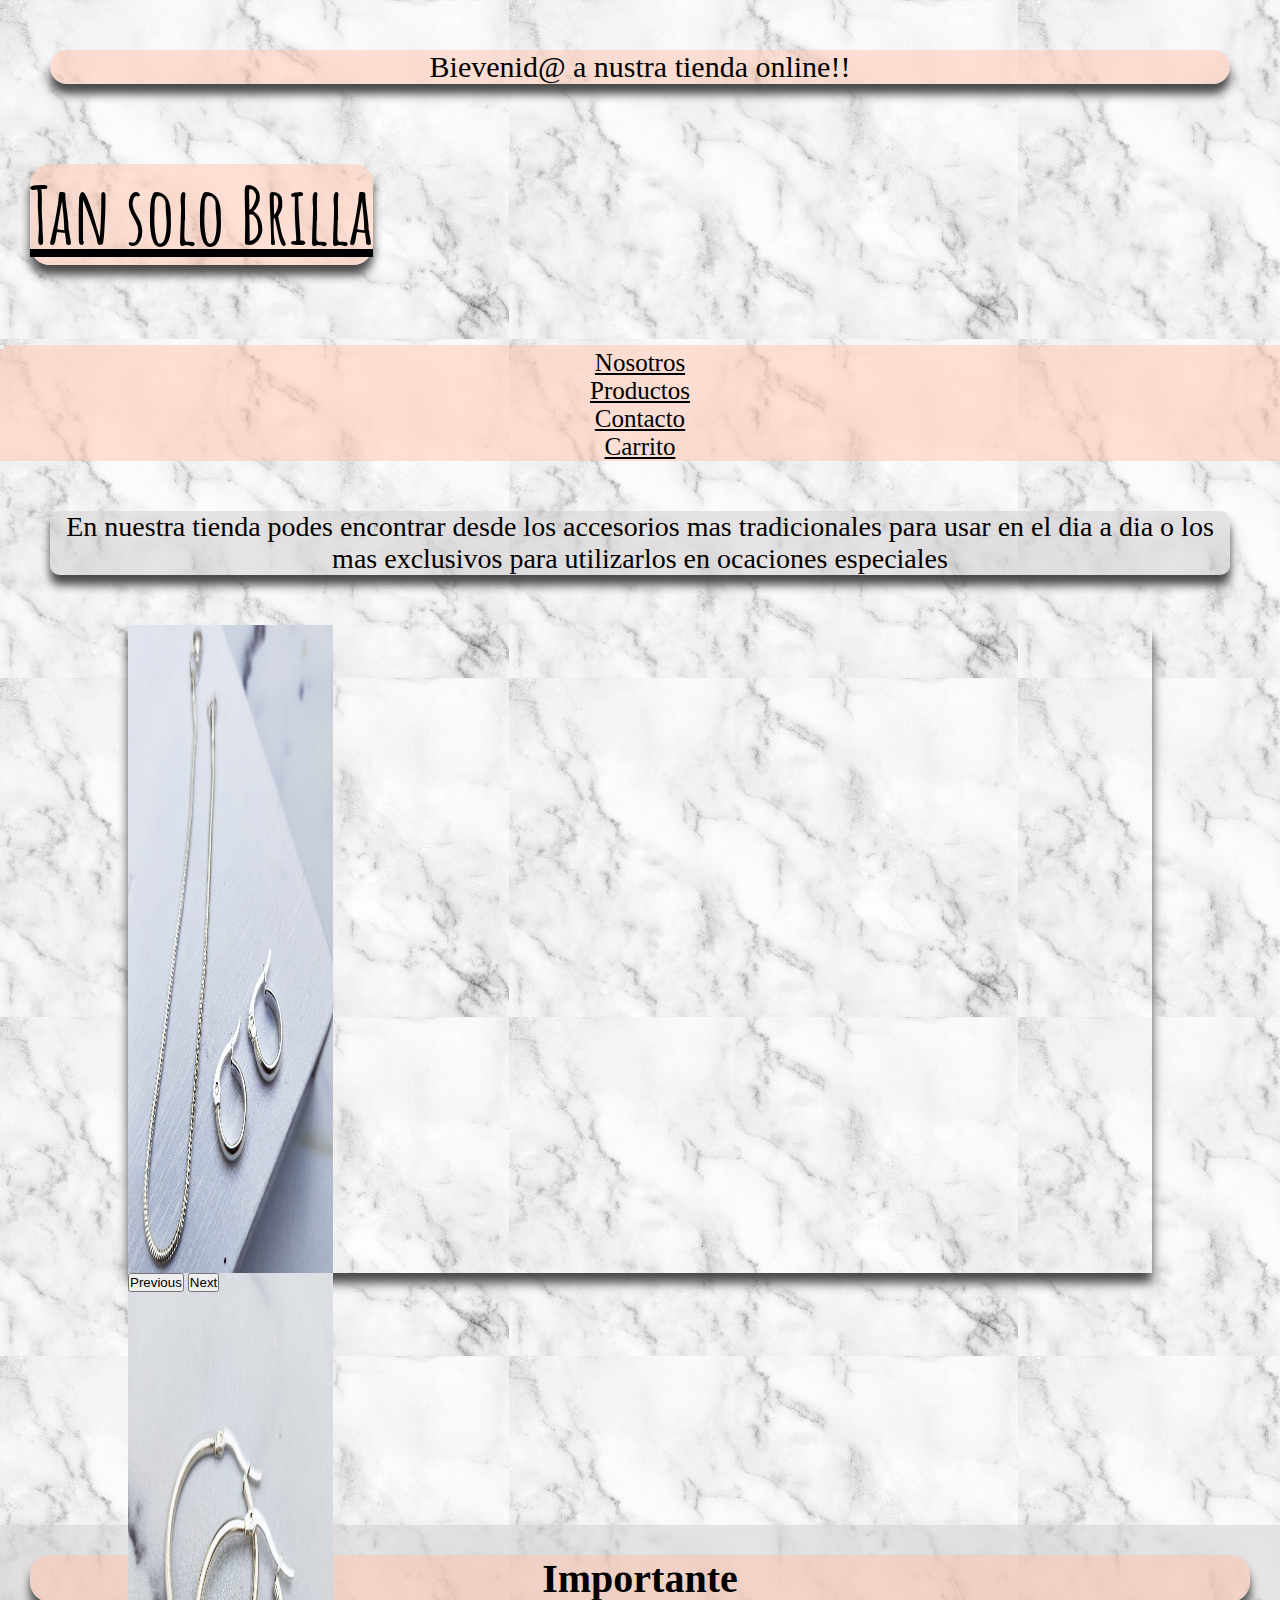
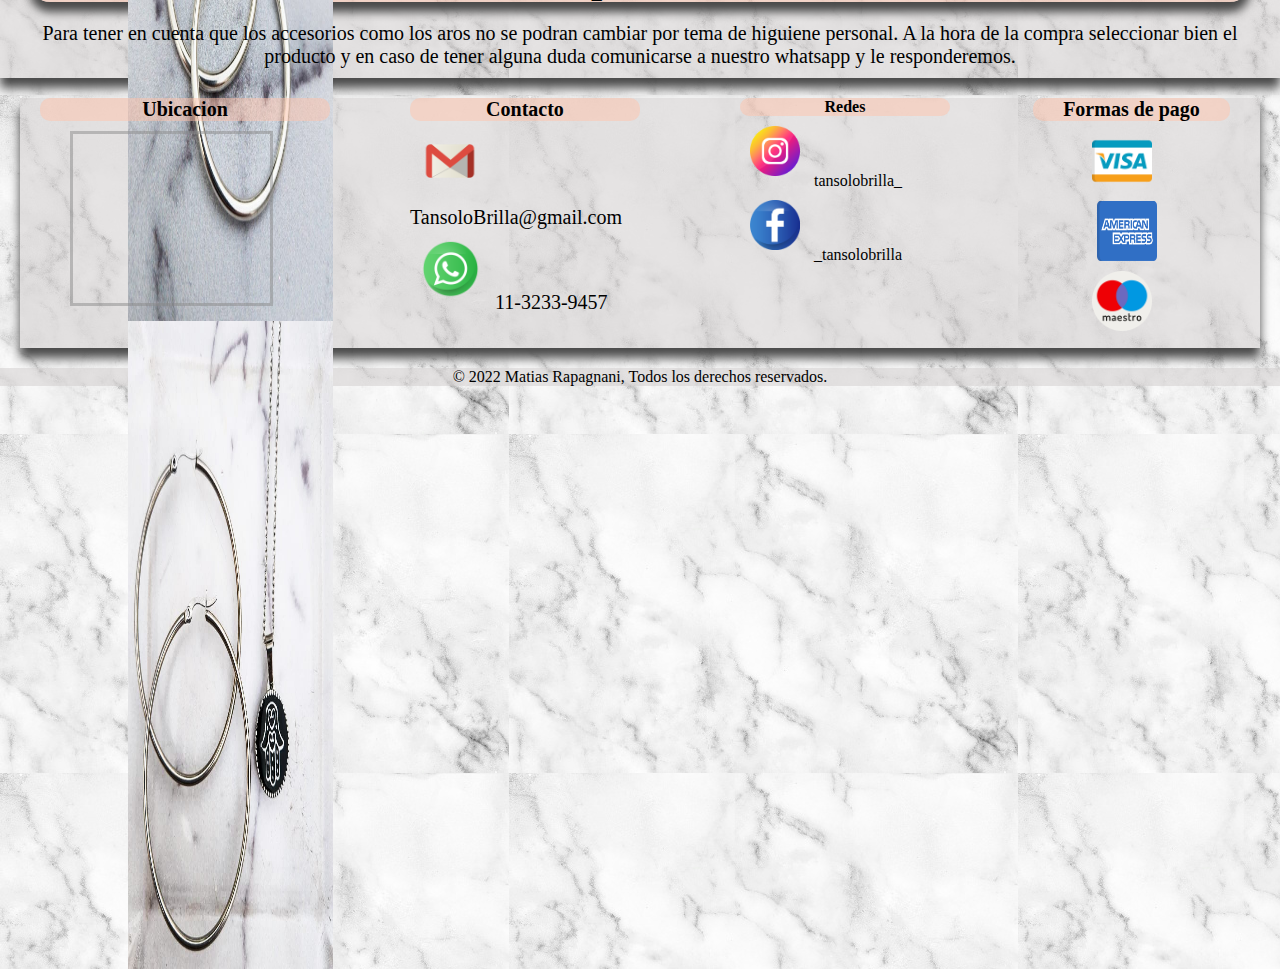
<file: index.html>
<html lang="en">

<head>
    <meta charset="UTF-8">
    <meta http-equiv="X-UA-Compatible" content="IE=edge">
    <!--palabras clave-->
    <meta name="keywords" content="INICIO , PRODUCTOS">
    <!--meta description-->
    <meta name="description"
        content="Tan Solo Billa somos un emprendimiento de venta de accesorios para dama. Vendemos aros, llaveros ,anillos para que los luscas">
    <meta name="viewport" content="width=device-width, initial-scale=1.0">
    <!--link bootstrap-->
    <link href="https://cdn.jsdelivr.net/npm/bootstrap@5.2.0-beta1/dist/css/bootstrap.min.css" rel="stylesheet"
        integrity="sha384-0evHe/X+R7YkIZDRvuzKMRqM+OrBnVFBL6DOitfPri4tjfHxaWutUpFmBp4vmVor" crossorigin="anonymous">
    <!--link css-->
    <link rel="stylesheet" href="css/style.css">
    <!--link fuente-->
    <link rel="preconnect" href="https://fonts.googleapis.com">
    <link rel="preconnect" href="https://fonts.gstatic.com" crossorigin>
    <link href="https://fonts.googleapis.com/css2?family=Amatic+SC:wght@700&display=swap" rel="stylesheet">
    <link rel="stylesheet" href="https://cdnjs.cloudflare.com/ajax/libs/animate.css/4.1.1/animate.min.css">
    <title>Tan solo Brilla-Home</title>
</head>

<body>

    <main>
        <header>
            <p class="animate__animated  animate__fadeInLeft">Bievenid@ a nustra tienda online!!</p>
            <h1>
                Tan solo Brilla
            </h1>
            <!--barra navegacion-->
            <nav class="navbar navbar-expand-lg bg-propio ">
                <div class=" container-fluid d-flex flex-lg-column ">

                    <button class="navbar-toggler" type="button" data-bs-toggle="collapse"
                        data-bs-target="#navbarSupportedContent" aria-controls="navbarSupportedContent"
                        aria-expanded="false" aria-label="Toggle navigation">
                        <span class="navbar-toggler-icon"></span>
                    </button>
                    <div class="s collapse navbar-collapse " id="navbarSupportedContent">
                        <ul class="navbar-nav me-auto mb-2 mb-lg-0">

                            <li class="nav-item ">
                                <a class="nav-link active" href="pages/nosotros.html">Nosotros</a>
                            </li>
                            <li class="nav-item">
                                <a class="nav-link active" href="pages/productos.html">Productos</a>
                            </li>
                            <li class="nav-item">
                                <a class="nav-link active" href="pages/contacto.html">Contacto</a>
                            </li>
                            <li class="nav-item">
                                <a class="nav-link active" href="pages/carrito.html">Carrito</a>
                            </li>

                        </ul>

                    </div>
                </div>
            </nav>

        </header>
        <!--comentario-->
        <p>En nuestra tienda podes encontrar desde los accesorios mas tradicionales para usar en el dia a dia o los mas
            exclusivos para utilizarlos en ocaciones especiales
        </p>
        <!--carrousel imagenes-->
        <section class="carrousel" >
            <div id="carouselExampleFade" class="carousel slide carousel-fade" data-bs-ride="carousel">
                <div class="carousel-inner">
                  <div class="carousel-item active">
                    <img src="img/cadenaaros.png" class=" imgCadenaa d-block w-100" alt="imagen cadena y aros">
                  </div>
                  <div class="carousel-item">
                    <img src="img/aros.png" class="imgAros d-block w-100" alt="imagen aros">
                  </div>
                  <div class="carousel-item">
                    <img src="img/manofrida.png" class="imgManofrida d-block w-100" alt="imagen cadena de frida">
                  </div>
                </div>
                <button class="carousel-control-prev" type="button" data-bs-target="#carouselExampleFade" data-bs-slide="prev">
                  <span class="carousel-control-prev-icon" aria-hidden="true"></span>
                  <span class="visually-hidden">Previous</span>
                </button>
                <button class="carousel-control-next" type="button" data-bs-target="#carouselExampleFade" data-bs-slide="next">
                  <span class="carousel-control-next-icon" aria-hidden="true"></span>
                  <span class="visually-hidden">Next</span>
                </button>
              </div>
        </section>
      
        <!--advertencia-->
        <section class="sectionI">
            <h2>Importante</h2>
            <span>Para tener en cuenta que los accesorios como los aros no se podran cambiar por tema de higuiene
                personal. A la hora de la compra seleccionar bien el producto y en caso de tener alguna duda comunicarse
                a nuestro whatsapp y le responderemos.
            </span>
        </section>

    </main>
    <footer>
        <!--footer-->
        <div class="containerF">
            <div class="ubicacion"><strong>Ubicacion</strong>
                <iframe
                    src="https://www.google.com/maps/embed?pb=!1m18!1m12!1m3!1d3287.056180598463!2d-58.54387198477237!3d-34.52680458047944!2m3!1f0!2f0!3f0!3m2!1i1024!2i768!4f13.1!3m3!1m2!1s0x95bcb0bcdd2acac1%3A0xe312cdf00c92e6d7!2s9%20de%20Julio%203727%2C%20B1606%20Carapachay%2C%20Provincia%20de%20Buenos%20Aires!5e0!3m2!1ses-419!2sar!4v1652647710336!5m2!1ses-419!2sar"
                    width="150" height="150" style="border:solid rgb(138, 138, 138, 0.5);" allowfullscreen=""
                    loading="lazy" referrerpolicy="no-referrer-when-downgrade">
                </iframe>
            </div>
            <div class="redes"><strong> Redes </strong>
                <ul>
                    <li>
                        <img class="imgIns" src="icons/instagram.png" alt="logo instagram">
                        <a href="https://www.instagram.com/tansolobrilla_/?hl=es" target="_blank">tansolobrilla_</a>
                    </li>
                    <li>
                        <img class="imgF" src="icons/facebook.png" alt="logo facebook">
                        <a href="https://www.facebook.com/" target="_blank">_tansolobrilla</a>
                    </li>
                </ul>
            </div>
            <section class="contacto"> <strong> Contacto</strong>
                <ul>
                    <li>
                        <img class="imgX" src="icons/gmail.png" alt="logo gmail">
                        <a href="">TansoloBrilla@gmail.com</a>
                    </li>
                    <li>
                        <img class="imgX" src="icons/whatsapp.png" alt="logo whatsapp">
                        <a href="">11-3233-9457</a>
                    </li>
                </ul>

            </section>
            <div class="pagos">
                <strong> Formas de pago</strong>
                <ul>
                    <li>
                        <img class="visa" src="icons/visa.png" alt="logo visa">
                    </li>
                    <li>
                        <img class="am" src="icons/americanexpress.png" alt="logo american">
                    </li>
                    <li>
                        <img class="mae" src="icons/maestro.png" alt="logo maestro">
                    </li>
                </ul>

            </div>
        </div>
    </footer>
    
    <section class="derechos">
        <a class="animate__animated  animate__fadeInLeft"
            href="https://www.instagram.com/matias1rapagnani/ target=_blank"> © 2022 Matias Rapagnani, Todos los
            derechos reservados.
        </a>
    </section>
    <!--bootstrap-->
    <script src="https://cdn.jsdelivr.net/npm/bootstrap@5.2.0-beta1/dist/js/bootstrap.bundle.min.js"
        integrity="sha384-pprn3073KE6tl6bjs2QrFaJGz5/SUsLqktiwsUTF55Jfv3qYSDhgCecCxMW52nD2" crossorigin="anonymous">
        </script>

</body>

</html>
</file>
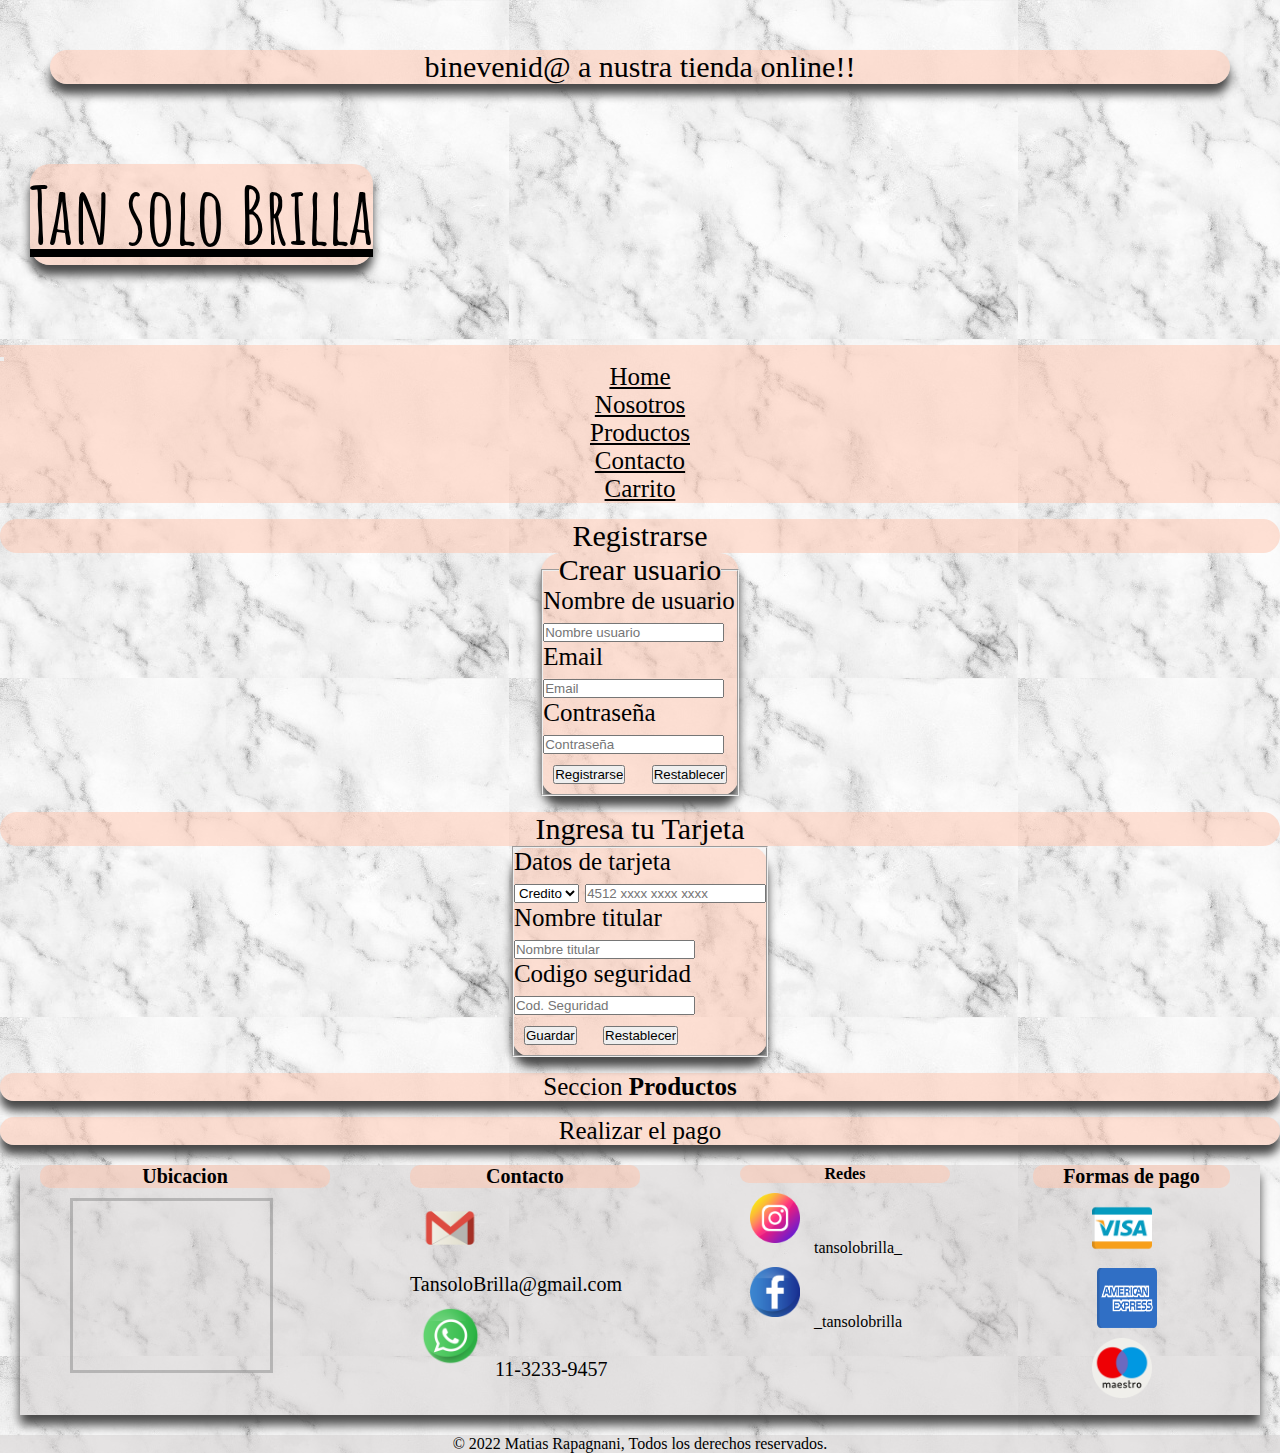
<file: pages/carrito.html>
<!DOCTYPE html>
<html lang="en">

<head>
    <meta charset="UTF-8">
    <meta http-equiv="X-UA-Compatible" content="IE=edge">
    <meta name="viewport" content="width=device-width, initial-scale=1.0">
    <!--link bootstrap-->

    <link href="https://cdn.jsdelivr.net/npm/bootstrap@5.2.0-beta1/dist/css/bootstrap.min.css" rel="stylesheet"
        integrity="sha384-0evHe/X+R7YkIZDRvuzKMRqM+OrBnVFBL6DOitfPri4tjfHxaWutUpFmBp4vmVor" crossorigin="anonymous">
    <!--palabras clave-->
    <meta name="keywords" content="carrito,pagar,comprar, Registrarse">

    <!--link css-->
    <link rel="stylesheet" href="../css/style.css">
    <!--link tipografia-->
    <link rel="preconnect" href="https://fonts.googleapis.com">
    <link rel="preconnect" href="https://fonts.gstatic.com" crossorigin>
    <link href="https://fonts.googleapis.com/css2?family=Amatic+SC&display=swap" rel="stylesheet">
    <link rel="stylesheet" href="https://cdnjs.cloudflare.com/ajax/libs/animate.css/4.1.1/animate.min.css">
    <title>Tan Solo Brilla-Carrito</title>
</head>

<body>


    <main>
        <header>
            <p class="animate__animated  animate__fadeInLeft">binevenid@ a nustra tienda online!!</p>
            <h1>
                <a href="../index.html">Tan solo Brilla</a>
            </h1>
            <!--barra navegacion-->
            <nav class="navbar navbar-expand-lg bg-propio  ">
                <div class="container-fluid d-flex flex-lg-column ">

                    <button class="navbar-toggler" type="button" data-bs-toggle="collapse"
                        data-bs-target="#navbarSupportedContent" aria-controls="navbarSupportedContent"
                        aria-expanded="false" aria-label="Toggle navigation">
                        <span class="navbar-toggler-icon"></span>
                    </button>
                    <div class="collapse navbar-collapse" id="navbarSupportedContent">
                        <ul class="navbar-nav me-auto mb-2 mb-lg-0">
                            <li class="nav-item ">
                                <a class="nav-link active" href="../index.html">Home</a>
                            </li>

                            <li class="nav-item ">
                                <a class="nav-link active" href="nosotros.html">Nosotros</a>
                            </li>
                            <li class="nav-item">
                                <a class="nav-link active" href="productos.html">Productos</a>
                            </li>
                            <li class="nav-item">
                                <a class="nav-link active" href="contacto.html">Contacto</a>
                            </li>
                            <li class="nav-item">
                                <a class="nav-link active" href="carrito.html">Carrito</a>
                            </li>




                        </ul>

                    </div>
                </div>
            </nav>

        </header>


      <!--formularios-->
        <div class="containerTodo">
            <div class="container1F">
                <div class="containerpasos">
                    <ul>
                        <li>
                            Registrarse
                        </li>
                    </ul>
                </div>
            </div>

            <div class="form1">
                <form>
                    <fieldset>
                        <legend>Crear usuario</legend>
                        <div>
                            <label for="usuario">Nombre de usuario</label>
                            <div>
                                <input type="text" name="Nombre de usuario" placeholder="Nombre usuario">
                            </div>
                        </div>
                        <div>
                            <label for="Email">Email</label>
                            <div>
                                <input type="text" name="Email" placeholder="Email">
                            </div>
                        </div>
                        <div>
                            <label for="Contraseña">Contraseña</label>
                            <div>
                                <input type="text" name="Contraseña" placeholder="Contraseña">
                            </div>
                        </div>

                        <div>
                            <input class="botones" type="submit" value="Registrarse">
                            <input class="botones" type="reset" value="Restablecer">
                        </div>


                    </fieldset>
                </form>
            </div>

            <div class="container2F">
                <div class="containe2rpasos">
                    <ul>
                        <li>
                            Ingresa tu Tarjeta
                        </li>
                    </ul>
                </div>
            </div>
            <div class="form2">
                <form>
                    <fieldset>
                        <label for="datos">Datos de tarjeta</label>
                        <div><select name="datos" id="">
                                <option value="Credito">Credito</option>
                                <option value="Debito">Debito</option>
                            </select>
                            <input type="text" name="datos" placeholder="4512 xxxx xxxx xxxx">
                        </div>
                        <div>
                            <label for="nombre">Nombre titular</label>
                            <div>
                                <input type="text" name="nombre" placeholder="Nombre titular">
                            </div>
                        </div>
                        <div>
                            <label for="seguridad">Codigo seguridad</label>
                            <div>
                                <input type="text" name="seguridad" placeholder="Cod. Seguridad">
                            </div>
                        </div>
                        <div>
                            <input class="botones" type="submit" value="Guardar">
                            <input class="botones" type="reset" value="Restablecer">
                        </div>



                    </fieldset>
                </form>
            </div>

            <div class="paso3">
                <li>
                    <ul>
                        <li>
                             Seccion <a href="productos.html"><strong>Productos</strong></a>
                        </li>
                    </ul>
                </li>
            </div>


            <div class="paso4">
                <li>
                    <ul>
                        <li>
                            Realizar el pago
                        </li>
                    </ul>
                </li>
                </ul>
            </div>
        </div>


    </main>
    <footer>
        <div class="containerF">
            <div class="ubicacion"><strong> Ubicacion</strong>
                <iframe
                    src="https://www.google.com/maps/embed?pb=!1m18!1m12!1m3!1d3287.056180598463!2d-58.54387198477237!3d-34.52680458047944!2m3!1f0!2f0!3f0!3m2!1i1024!2i768!4f13.1!3m3!1m2!1s0x95bcb0bcdd2acac1%3A0xe312cdf00c92e6d7!2s9%20de%20Julio%203727%2C%20B1606%20Carapachay%2C%20Provincia%20de%20Buenos%20Aires!5e0!3m2!1ses-419!2sar!4v1652647710336!5m2!1ses-419!2sar"
                    width="150" height="150" style="border:solid rgb(138, 138, 138, 0.5);" allowfullscreen=""
                    loading="lazy" referrerpolicy="no-referrer-when-downgrade">
                </iframe>
            </div>
            <div class="redes"><strong> Redes </strong>
                <ul>
                    <li>
                        <img class="imgIns" src="../icons/instagram.png" alt="logo instagram">
                        <a href="https://www.instagram.com/tansolobrilla_/?hl=es" target="_blank">tansolobrilla_</a>
                    </li>
                    <li>
                        <img class="imgF" src="../icons/facebook.png" alt="logo facebook">
                        <a href="https://www.facebook.com/" target="_blank">_tansolobrilla</a>
                    </li>
                </ul>
            </div>
            <section class="contacto"> <strong> Contacto</strong>
                <ul>
                    <li><img class="imgX" src="../icons/gmail.png" alt="logo gmail">
                        <a href="">TansoloBrilla@gmail.com</a>
                    </li>
                    <li><img class="imgX" src="../icons/whatsapp.png" alt="logo whatsapp">
                        <a href="">11-3233-9457</a>
                    </li>
                </ul>

            </section>
            <div class="pagos">
                <strong> Formas de pago</strong>
                <ul>
                    <li><img class="visa" src="../icons/visa.png" alt="logo visa"></li>
                    <li><img class="am" src="../icons/americanexpress.png" alt="logo american express"></li>
                    <li><img class="mae" src="../icons/maestro.png" alt="logo maestro"></li>
                </ul>

            </div>
        </div>
    </footer>
    <section class="derechos">
         <a class="animate__animated  animate__fadeInLeft"
            href="https://www.instagram.com/matias1rapagnani/ target=_blank"> © 2022 Matias Rapagnani, Todos los
            derechos reservados.
        </a>
    </section>

<!--bootstrap-->
    <script src="https://cdn.jsdelivr.net/npm/bootstrap@5.2.0-beta1/dist/js/bootstrap.bundle.min.js"
        integrity="sha384-pprn3073KE6tl6bjs2QrFaJGz5/SUsLqktiwsUTF55Jfv3qYSDhgCecCxMW52nD2"
        crossorigin="anonymous">
    </script>



</body>

</html>
</file>
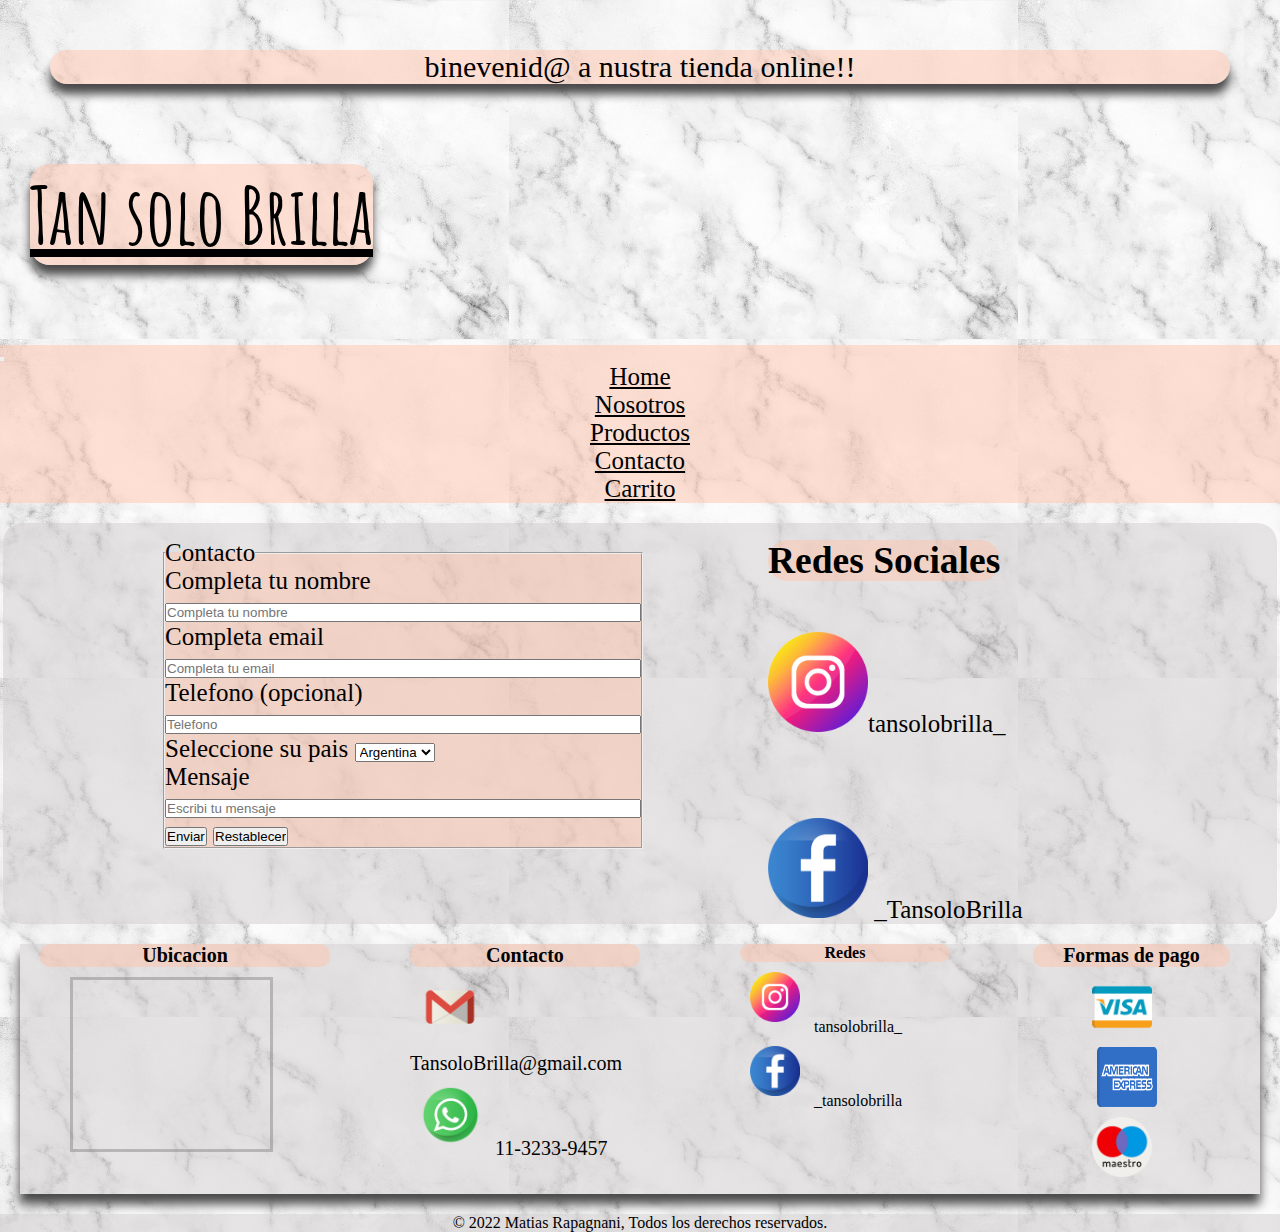
<file: pages/contacto.html>
<!DOCTYPE html>
<html lang="en">

<head>
    <meta charset="UTF-8">
    <meta http-equiv="X-UA-Compatible" content="IE=edge">
    <meta name="viewport" content="width=device-width, initial-scale=1.0">
    <!--link bootstrap-->

    <link href="https://cdn.jsdelivr.net/npm/bootstrap@5.2.0-beta1/dist/css/bootstrap.min.css" rel="stylesheet"
        integrity="sha384-0evHe/X+R7YkIZDRvuzKMRqM+OrBnVFBL6DOitfPri4tjfHxaWutUpFmBp4vmVor" crossorigin="anonymous">
     <!--palabras clave-->
     <meta name="keywords" content="contacto,redes,ubicacion">
     
     <!--link css-->
    <link rel="stylesheet" href="../css/style.css">
    <!--link fuente-->
    <link rel="preconnect" href="https://fonts.googleapis.com">
    <link rel="preconnect" href="https://fonts.gstatic.com" crossorigin>
    <link href="https://fonts.googleapis.com/css2?family=Amatic+SC&display=swap" rel="stylesheet">
    <link rel="stylesheet" href="https://cdnjs.cloudflare.com/ajax/libs/animate.css/4.1.1/animate.min.css">
    <title>Tan Solo Brilla-Contacto</title>
</head>




<body>


    <main>
        <header>
            <p class="animate__animated  animate__fadeInLeft">binevenid@ a nustra tienda online!!</p>
            <h1>
                <a href="../index.html">Tan solo Brilla</a>
            </h1>
            <!--barra navegacion-->
            <nav class="navbar navbar-expand-lg bg-propio  ">
                <div class="container-fluid d-flex flex-lg-column ">

                    <button class="navbar-toggler" type="button" data-bs-toggle="collapse"
                        data-bs-target="#navbarSupportedContent" aria-controls="navbarSupportedContent"
                        aria-expanded="false" aria-label="Toggle navigation">
                        <span class="navbar-toggler-icon"></span>
                    </button>
                    <div class="collapse navbar-collapse" id="navbarSupportedContent">
                        <ul class="navbar-nav me-auto mb-2 mb-lg-0">
                            <li class="nav-item ">
                                <a class="nav-link active" href="../index.html">Home</a>
                            </li>

                            <li class="nav-item ">
                                <a class="nav-link active" href="nosotros.html">Nosotros</a>
                            </li>
                            <li class="nav-item">
                                <a class="nav-link active" href="productos.html">Productos</a>
                            </li>
                            <li class="nav-item">
                                <a class="nav-link active" href="contacto.html">Contacto</a>
                            </li>
                            <li class="nav-item">
                                <a class="nav-link active" href="carrito.html">Carrito</a>
                            </li>




                        </ul>

                    </div>
                </div>
            </nav>

        </header>
        <!--formulario-->
        <div class="divP2">
            <form class="containerFr">
                <fieldset>
                    <legend>Contacto</legend>
                    <div>
                        <label for="nombre">
                            Completa tu nombre
                        </label>
                        <div>
                            <input class="tamañoF" type="text" name="nombre" placeholder="Completa tu nombre">
                        </div>
                    </div>
                    <div>
                        <label for="email">
                            Completa email
                        </label>
                        <div>
                            <input class="tamañoF" type="email" name="email" placeholder="Completa tu email">
                        </div>
                        <div>
                            <label for="telefono">
                                Telefono (opcional)
                            </label>
                            <div>
                                <input class="tamañoF" type="telefono" name="telefono" placeholder="Telefono">
                            </div>

                        </div>
                        <div>
                            <label for="pais">
                                Seleccione su pais
                            </label>
                            <select name="pais" id="">
                                <option value="Argentina">Argentina</option>
                                <option value="Uruguay">Uruguay</option>
                                <option value="Chile">Chile</option>
                            </select>


                        </div>
                        <div>
                            <label for="mensaje">
                                Mensaje
                            </label>
                            <div>
                                <input class="tamañoF" type="mensaje" name="mensaje" placeholder="Escribi tu mensaje">
                            </div>

                        </div>


                        <div>
                            <input type="submit" value="Enviar">
                            <input type="reset" value="Restablecer">
                        </div>

                    </div>
                </fieldset>
            </form>
             <!--redes-->
            <div class="redesContacto">

                <h2>Redes Sociales</h2>
                <ul>
                    <li >
                        <a class="textIns " href="https://www.instagram.com/tansolobrilla_/?hl=es" target="_blank"><img class="ins"
                                src="../icons/instagram.png" alt="logo instagram">tansolobrilla_</a>
                    </li>


                    <li>
                        <!--Todavia no esta creado el facebook. Puese el link para iniciar sesion -->
                        <a href="https://es-la.facebook.com" target="_blank"><img  class="fb" src="../icons/facebook.png" alt="logo facebook">
                            _TansoloBrilla</a>
                    </li>
                </ul>
            </div>

        </div>


    </main>

    <footer>
        <!--footer-->
        <div class="containerF">
            <div class="ubicacion"><strong> Ubicacion</strong>
                <iframe
                    src="https://www.google.com/maps/embed?pb=!1m18!1m12!1m3!1d3287.056180598463!2d-58.54387198477237!3d-34.52680458047944!2m3!1f0!2f0!3f0!3m2!1i1024!2i768!4f13.1!3m3!1m2!1s0x95bcb0bcdd2acac1%3A0xe312cdf00c92e6d7!2s9%20de%20Julio%203727%2C%20B1606%20Carapachay%2C%20Provincia%20de%20Buenos%20Aires!5e0!3m2!1ses-419!2sar!4v1652647710336!5m2!1ses-419!2sar"
                    width="150" height="150" style="border:solid rgb(138, 138, 138, 0.5);" allowfullscreen=""
                    loading="lazy" referrerpolicy="no-referrer-when-downgrade">
                </iframe>
            </div>
            <div class="redes"><strong> Redes </strong>
                <ul>
                    <li>
                        <img class="imgIns" src="../icons/instagram.png" alt="logo instagram">
                        <a href="https://www.instagram.com/tansolobrilla_/?hl=es" target="_blank">tansolobrilla_</a>
                    </li>
                    <li>
                        <img class="imgF" src="../icons/facebook.png" alt="logo facebook">
                        <a href="https://www.facebook.com/" target="_blank">_tansolobrilla</a>
                    </li>
                </ul>
            </div>
            <section class="contacto"> <strong> Contacto</strong>
                <ul>
                    <li><img class="imgX" src="../icons/gmail.png" alt="logo gmail">
                        <a href="">TansoloBrilla@gmail.com</a>
                    </li>
                    <li><img class="imgX" src="../icons/whatsapp.png" alt="logo whatsapp">
                        <a href="">11-3233-9457</a>
                    </li>
                </ul>

            </section>
            <div class="pagos">
                <strong> Formas de pago</strong>
                <ul>
                    <li>
                        <img class="visa" src="../icons/visa.png" alt="logo visa">
                    </li>
                    <li>
                        <img class="am" src="../icons/americanexpress.png" alt="logo american">
                    </li>
                    <li>
                        <img class="mae" src="../icons/maestro.png" alt="logo maestro">
                    </li>
                </ul>

            </div>
        </div>
    </footer>
    <!--derechos-->
    <section class="derechos" > <a class="animate__animated  animate__fadeInLeft"
            href="https://www.instagram.com/matias1rapagnani/ target=_blank"> © 2022 Matias Rapagnani, Todos los
            derechos reservados.</a>
    </section>


<!--bootstrap-->
    <script src="https://cdn.jsdelivr.net/npm/bootstrap@5.2.0-beta1/dist/js/bootstrap.bundle.min.js"
        integrity="sha384-pprn3073KE6tl6bjs2QrFaJGz5/SUsLqktiwsUTF55Jfv3qYSDhgCecCxMW52nD2" crossorigin="anonymous">
    </script>


</body>

</html>
</file>
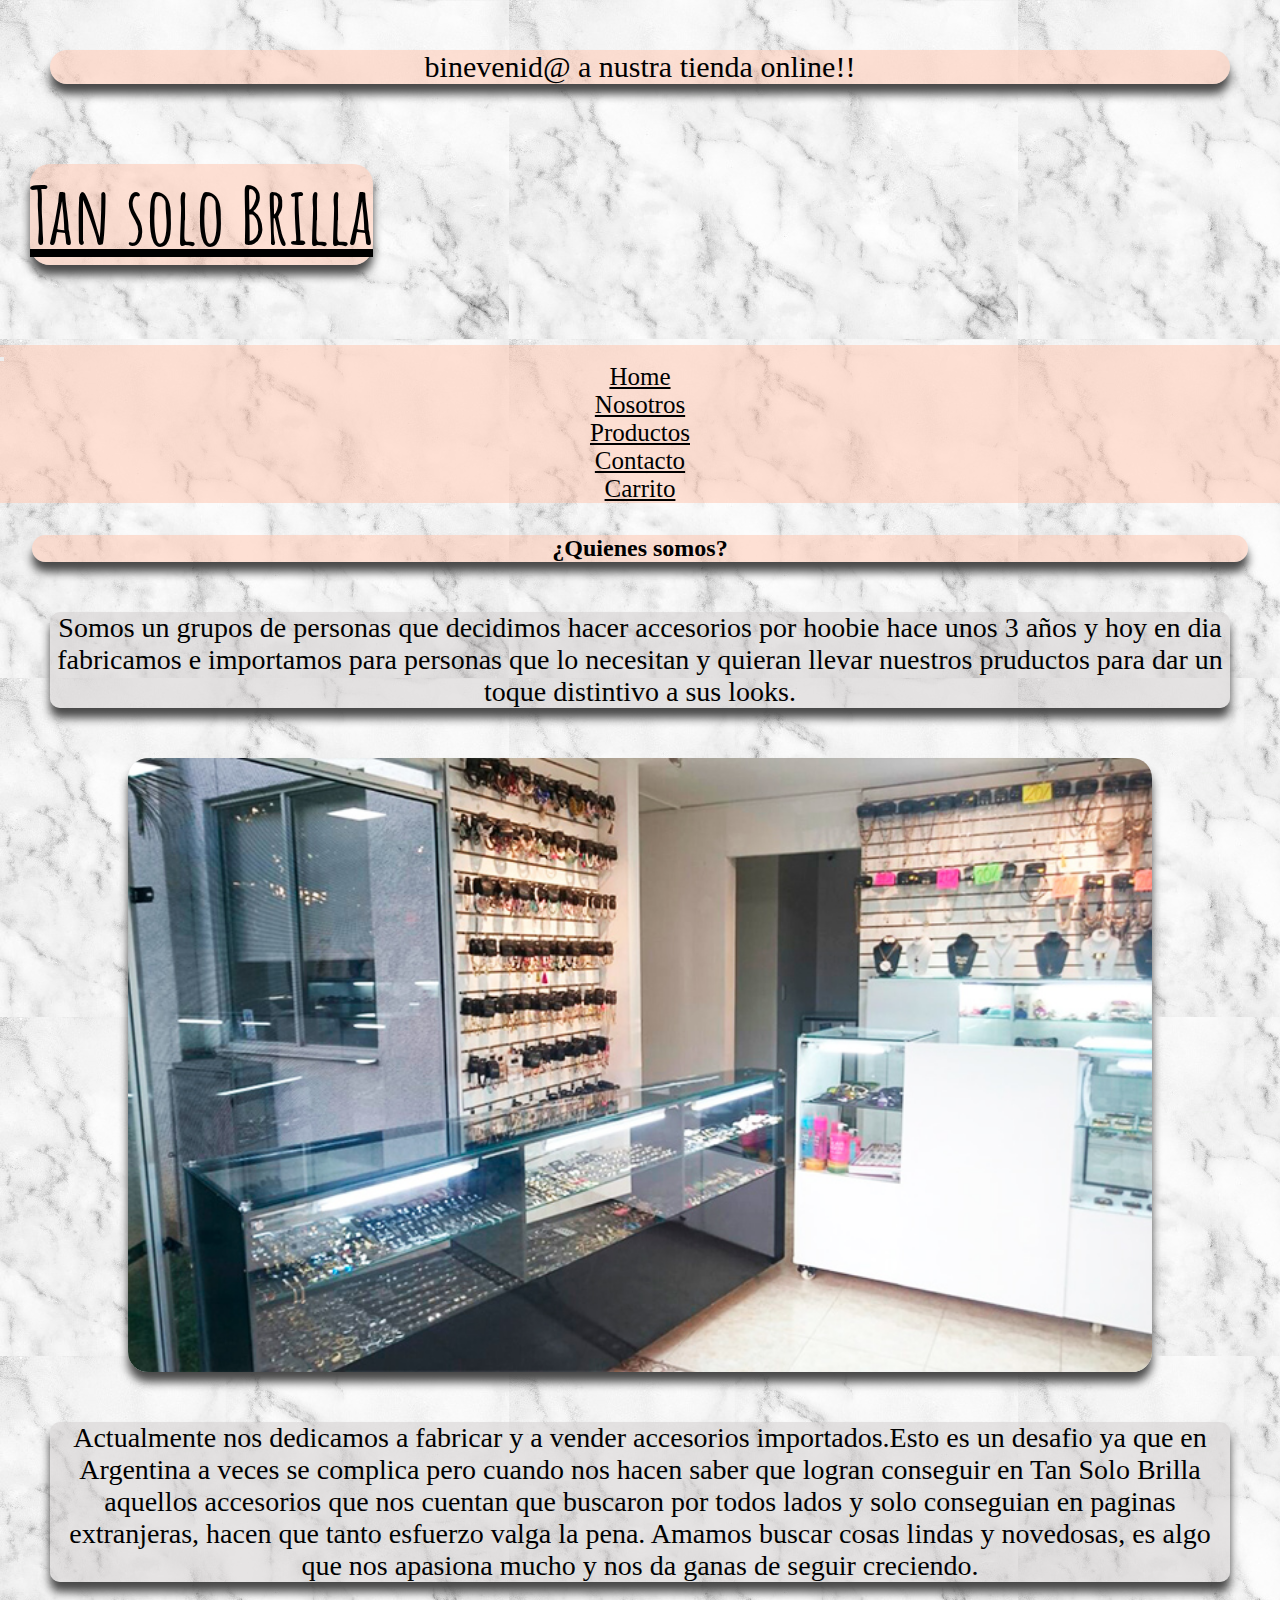
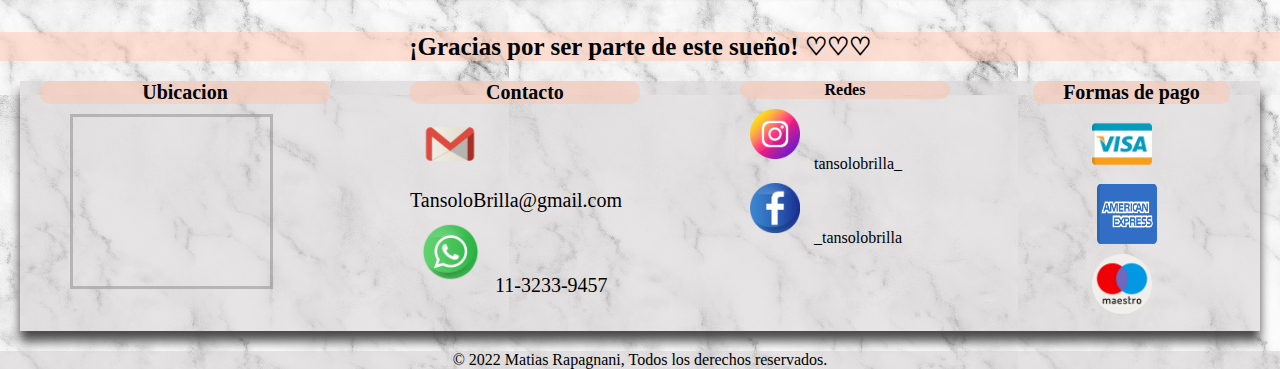
<file: pages/nosotros.html>
<!DOCTYPE html>
<html lang="en">

<head>
    <meta charset="UTF-8">
    <meta http-equiv="X-UA-Compatible" content="IE=edge">
    <meta name="viewport" content="width=device-width, initial-scale=1.0">
    <!--link bootstrap-->
    <link href="https://cdn.jsdelivr.net/npm/bootstrap@5.2.0-beta1/dist/css/bootstrap.min.css" rel="stylesheet"
        integrity="sha384-0evHe/X+R7YkIZDRvuzKMRqM+OrBnVFBL6DOitfPri4tjfHxaWutUpFmBp4vmVor" crossorigin="anonymous">
    <!--link css-->
    <link rel="stylesheet" href="../css/style.css">
    <!--palabras clave-->
    <meta name="keywords" content="¿quienes somos?, emprendedora, accesorios">
    <!--link fuente-->
    <link rel="preconnect" href="https://fonts.gstatic.com" crossorigin>
    <link href="https://fonts.googleapis.com/css2?family=Amatic+SC&display=swap" rel="stylesheet">
    <link rel="stylesheet" href="https://cdnjs.cloudflare.com/ajax/libs/animate.css/4.1.1/animate.min.css">
    <title>Tan Solo Brilla-Nosotros</title>
</head>




<body>

    <main>

        <header>
            <p class="animate__animated  animate__fadeInLeft">binevenid@ a nustra tienda online!!</p>
            <h1>
                <a href="../index.html">Tan solo Brilla</a>
            </h1>
            <!--barra navegacion-->
            <nav class="navbar navbar-expand-lg bg-propio  ">
                <div class="container-fluid d-flex flex-lg-column ">

                    <button class="navbar-toggler" type="button" data-bs-toggle="collapse"
                        data-bs-target="#navbarSupportedContent" aria-controls="navbarSupportedContent"
                        aria-expanded="false" aria-label="Toggle navigation">
                        <span class="navbar-toggler-icon"></span>
                    </button>
                    <div class="collapse navbar-collapse" id="navbarSupportedContent">
                        <ul class="navbar-nav me-auto mb-2 mb-lg-0">
                            <li class="nav-item ">
                                <a class="nav-link active" href="../index.html">Home</a>
                            </li>

                            <li class="nav-item ">
                                <a class="nav-link active" href="nosotros.html">Nosotros</a>
                            </li>
                            <li class="nav-item">
                                <a class="nav-link active" href="productos.html">Productos</a>
                            </li>
                            <li class="nav-item">
                                <a class="nav-link active" href="contacto.html">Contacto</a>
                            </li>
                            <li class="nav-item">
                                <a class="nav-link active" href="carrito.html">Carrito</a>
                            </li>




                        </ul>

                    </div>
                </div>
            </nav>

        </header>
         <!--historia-->
        <h2 class="quienes">¿Quienes somos?</h2>

        <P>Somos un grupos de personas que decidimos hacer accesorios por hoobie hace unos 3
            años y hoy en dia fabricamos e importamos para personas que lo necesitan y quieran
            llevar nuestros pruductos para dar un toque distintivo a sus looks.
        </P>
        <section class="nosotros">
            <div class="local">
                <img class="localImg" src="../img/imagenlocal.png" alt="img de local">
            </div>



            <p>
                Actualmente nos dedicamos a fabricar y a vender accesorios importados.Esto es un desafio ya que en
                Argentina a veces se complica pero cuando nos hacen saber que logran conseguir en Tan Solo Brilla
                aquellos
                accesorios que nos cuentan que buscaron por todos lados y solo conseguian en paginas extranjeras,
                hacen que tanto esfuerzo valga la pena. Amamos buscar cosas lindas y novedosas, es algo que nos
                apasiona
                mucho y nos da ganas de seguir creciendo.
            </p>


        </section>
        <span class="gracias">¡Gracias por ser parte de este sueño!

            ♡♡♡
        </span>

    </main>
    <footer>
        <!--footer-->
        <div class="containerF">
            <div class="ubicacion"><strong> Ubicacion</strong>
                <iframe
                    src="https://www.google.com/maps/embed?pb=!1m18!1m12!1m3!1d3287.056180598463!2d-58.54387198477237!3d-34.52680458047944!2m3!1f0!2f0!3f0!3m2!1i1024!2i768!4f13.1!3m3!1m2!1s0x95bcb0bcdd2acac1%3A0xe312cdf00c92e6d7!2s9%20de%20Julio%203727%2C%20B1606%20Carapachay%2C%20Provincia%20de%20Buenos%20Aires!5e0!3m2!1ses-419!2sar!4v1652647710336!5m2!1ses-419!2sar"
                    width="150" height="150" style="border:solid rgb(138, 138, 138, 0.5);" allowfullscreen=""
                    loading="lazy" referrerpolicy="no-referrer-when-downgrade">
                </iframe>
            </div>
            <div class="redes"><strong> Redes </strong>
                <ul>
                    <li>
                        <img class="imgIns" src="../icons/instagram.png" alt="logo instagram">
                        <a href="https://www.instagram.com/tansolobrilla_/?hl=es" target="_blank">tansolobrilla_</a>
                    </li>
                    <li>
                        <img class="imgF" src="../icons/facebook.png" alt="logo facebook">
                        <a href="https://www.facebook.com/" target="_blank">_tansolobrilla</a>
                    </li>
                </ul>
            </div>
            <section class="contacto"> <strong> Contacto</strong>
                <ul>
                    <li><img class="imgX" src="../icons/gmail.png" alt="logo gmail">
                        <a href="">TansoloBrilla@gmail.com</a>
                    </li>
                    <li><img class="imgX" src="../icons/whatsapp.png" alt="logo whatsapp">
                        <a href="">11-3233-9457</a>
                    </li>
                </ul>

            </section>
            <div class="pagos">
                <strong> Formas de pago</strong>
                <ul>
                    <li>
                        <img class="visa" src="../icons/visa.png" alt="logo visa">
                    </li>
                    <li>
                        <img class="am" src="../icons/americanexpress.png" alt="logo american express">
                    </li>
                    <li>
                        <img class="mae" src="../icons/maestro.png" alt="logo maestro">
                    </li>
                </ul>

            </div>
        </div>
    </footer>
    <!--derechos-->
    <section class="derechos">
        <a class="animate__animated  animate__fadeInLeft"
            href="https://www.instagram.com/matias1rapagnani/ target=_blank"> © 2022 Matias Rapagnani, Todos los
            derechos reservados.
        </a>
    </section>
    <!--bootstrap-->
    <script src="https://cdn.jsdelivr.net/npm/bootstrap@5.2.0-beta1/dist/js/bootstrap.bundle.min.js"
        integrity="sha384-pprn3073KE6tl6bjs2QrFaJGz5/SUsLqktiwsUTF55Jfv3qYSDhgCecCxMW52nD2" crossorigin="anonymous">
        </script>


</body>

</html>
</file>
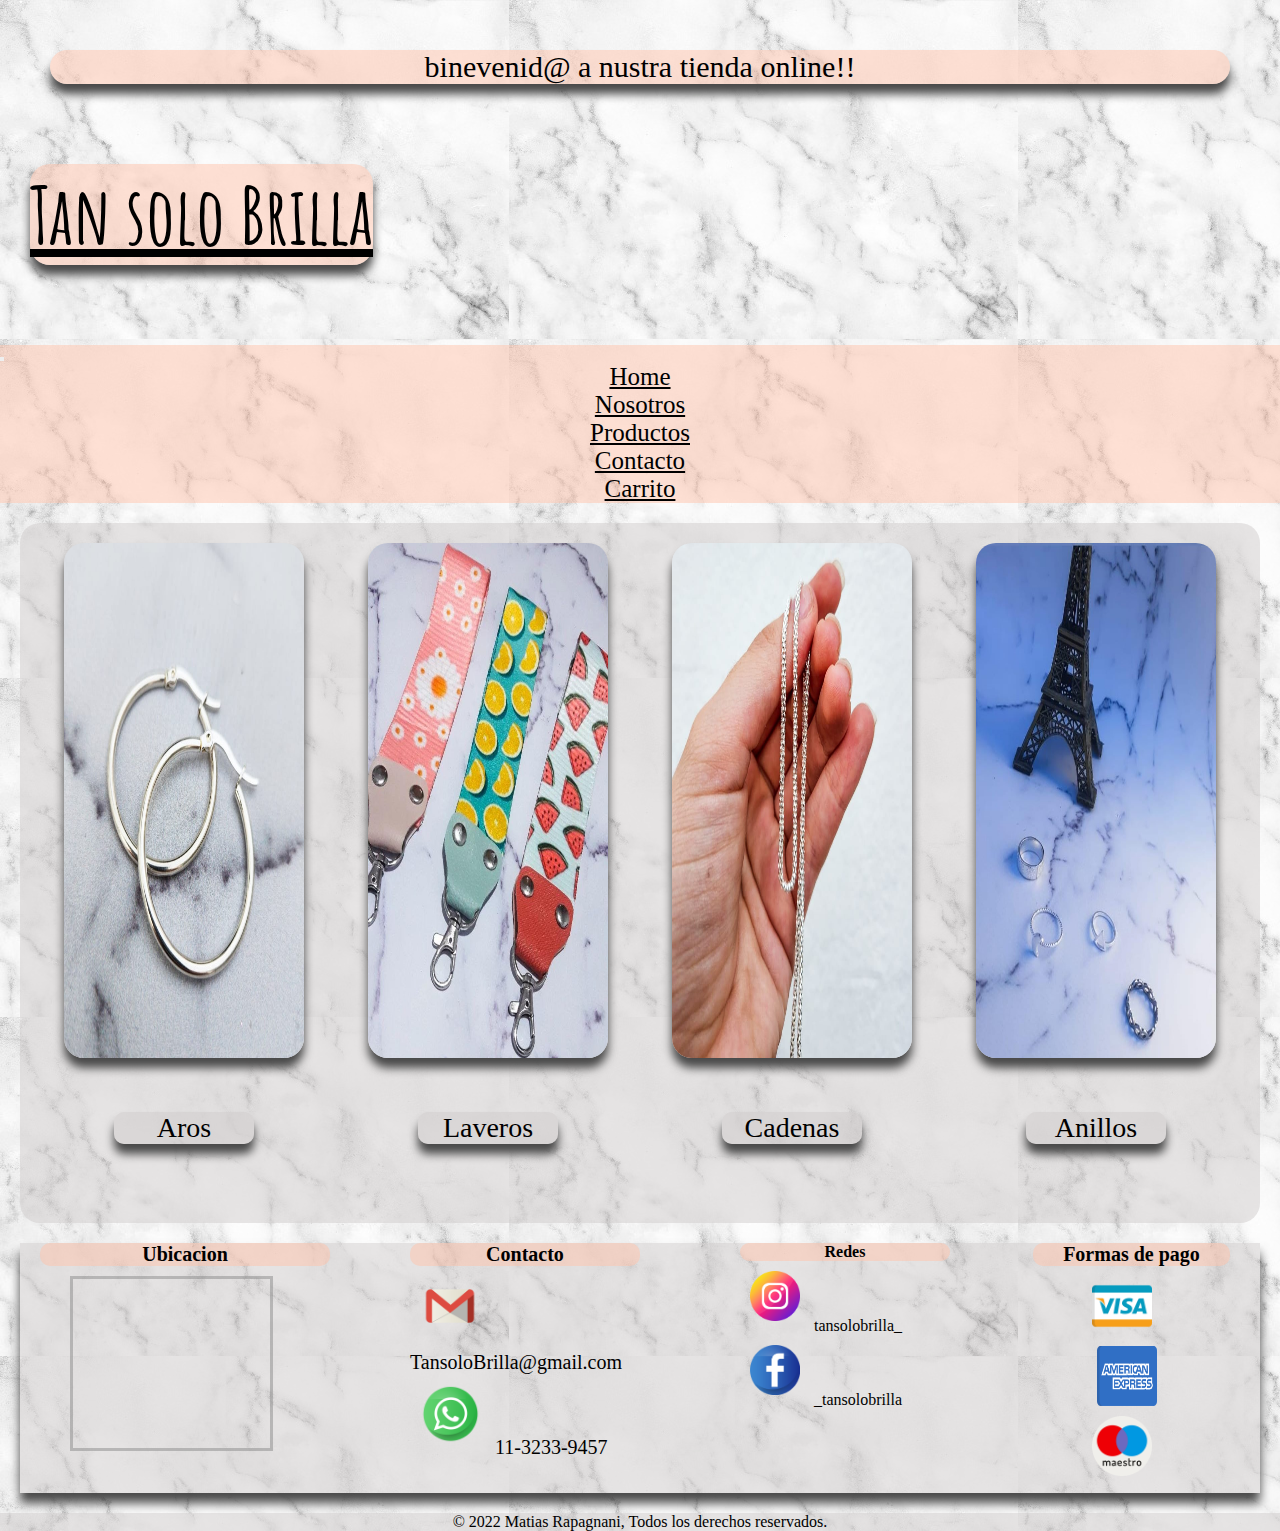
<file: pages/productos.html>
<!DOCTYPE html>
<html lang="en">

<head>
    <meta charset="UTF-8">
    <meta http-equiv="X-UA-Compatible" content="IE=edge">
    <meta name="viewport" content="width=device-width, initial-scale=1.0">
    <!--link bootstrap-->
    <link href="https://cdn.jsdelivr.net/npm/bootstrap@5.2.0-beta1/dist/css/bootstrap.min.css" rel="stylesheet"
        integrity="sha384-0evHe/X+R7YkIZDRvuzKMRqM+OrBnVFBL6DOitfPri4tjfHxaWutUpFmBp4vmVor" crossorigin="anonymous">
    <!--palabras clave-->
    <meta name="keywords" content="productos, llaveros, anillos,aros,cadenas">
    <!--link css-->
    <link rel="stylesheet" href="../css/style.css">
    <!--link fuente-->
    <link rel="preconnect" href="https://fonts.googleapis.com">
    <link rel="preconnect" href="https://fonts.gstatic.com" crossorigin>
    <link href="https://fonts.googleapis.com/css2?family=Amatic+SC&display=swap" rel="stylesheet">
    <link rel="stylesheet" href="https://cdnjs.cloudflare.com/ajax/libs/animate.css/4.1.1/animate.min.css">
    <title>Tan Solo Brilla-Productos</title>
</head>



<body>
    <main>

        <header>
            <p class="animate__animated  animate__fadeInLeft">binevenid@ a nustra tienda online!!</p>
            <h1>
                <a href="../index.html">Tan solo Brilla</a>
            </h1>
            <!--barra navegacion-->
            <nav class="navbar navbar-expand-lg bg-propio  ">
                <div class="container-fluid d-flex flex-lg-column ">

                    <button class="navbar-toggler" type="button" data-bs-toggle="collapse"
                        data-bs-target="#navbarSupportedContent" aria-controls="navbarSupportedContent"
                        aria-expanded="false" aria-label="Toggle navigation">
                        <span class="navbar-toggler-icon"></span>
                    </button>
                    <div class="collapse navbar-collapse" id="navbarSupportedContent">
                        <ul class="navbar-nav me-auto mb-2 mb-lg-0">
                            <li class="nav-item ">
                                <a class="nav-link active" href="../index.html">Home</a>
                            </li>

                            <li class="nav-item ">
                                <a class="nav-link active" href="nosotros.html">Nosotros</a>
                            </li>
                            <li class="nav-item">
                                <a class="nav-link active" href="productos.html">Productos</a>
                            </li>
                            <li class="nav-item">
                                <a class="nav-link active" href="contacto.html">Contacto</a>
                            </li>
                            <li class="nav-item">
                                <a class="nav-link active" href="carrito.html">Carrito</a>
                            </li>

                        </ul>

                    </div>
                </div>
            </nav>

        </header>
        <!--productos(lo que voy hacer despues es hacer las secciones correspondientes para agregar los accesorios que le corresponden a cada seccion)-->
        <section class="containerP">
            <div>

                <img class="imgP1 imgT" src="../img/aros.png" alt="aros">


                <p class="pp1">Aros</p>
            </div>

            <div>

                <img class="imgP2 imgT " src="../img/llaveros/llaveros.png" alt="llaveros">

                <p class="pp2">Laveros</p>
            </div>
            <div>

                <img class="imgP3 imgT" src="../img/cadenas/cadena.png" alt="cadena">

                <p class="pp3">Cadenas</p>
            </div>
            <div>

                <img class="imgP4 imgT" src="../img/anillospresentacion.png" alt="anillos">

                <p class="pp4">Anillos</p>
            </div>
        </section>

    </main>
    <footer>
        <!--footer-->
        <div class="containerF">
            <div class="ubicacion"><strong> Ubicacion</strong>
                <iframe
                    src="https://www.google.com/maps/embed?pb=!1m18!1m12!1m3!1d3287.056180598463!2d-58.54387198477237!3d-34.52680458047944!2m3!1f0!2f0!3f0!3m2!1i1024!2i768!4f13.1!3m3!1m2!1s0x95bcb0bcdd2acac1%3A0xe312cdf00c92e6d7!2s9%20de%20Julio%203727%2C%20B1606%20Carapachay%2C%20Provincia%20de%20Buenos%20Aires!5e0!3m2!1ses-419!2sar!4v1652647710336!5m2!1ses-419!2sar"
                    width="150" height="150" style="border:solid rgb(138, 138, 138, 0.5);" allowfullscreen=""
                    loading="lazy" referrerpolicy="no-referrer-when-downgrade">
                </iframe>
            </div>
            <div class="redes"><strong> Redes</strong>
                <ul>
                    <li>
                        <img class="imgIns" src="../icons/instagram.png" alt="logo instagram">
                        <a href="https://www.instagram.com/tansolobrilla_/?hl=es" target="_blank">tansolobrilla_</a>
                    </li>
                    <li>
                        <img class="imgF" src="../icons/facebook.png" alt="logo facebook">
                        <a href="https://www.facebook.com/" target="_blank">_tansolobrilla</a>
                    </li>
                </ul>
            </div>
            <section class="contacto"> <strong> Contacto</strong>
                <ul>
                    <li><img class="imgX" src="../icons/gmail.png" alt="logo gmail">
                        <a href="">TansoloBrilla@gmail.com</a>
                    </li>
                    <li><img class="imgX" src="../icons/whatsapp.png" alt="logo whatsapp">
                        <a href="">11-3233-9457</a>
                    </li>
                </ul>

            </section>
            <div class="pagos">
                <strong> Formas de pago</strong>
                <ul>
                    <li>
                        <img class="visa" src="../icons/visa.png" alt="logo visa">
                    </li>
                    <li>
                        <img class="am" src="../icons/americanexpress.png" alt="logo american express">
                    </li>
                    <li>
                        <img class="mae" src="../icons/maestro.png" alt="logo maestro">
                    </li>
                </ul>

            </div>
        </div>
    </footer>
    <!--derechos-->
    <section class="derechos">
        <a class="animate__animated  animate__fadeInLeft"
            href="https://www.instagram.com/matias1rapagnani/ target=_blank"> © 2022 Matias Rapagnani, Todos
            los derechos reservados.
        </a>
    </section>
    <!--bootstrap-->
    <script src="https://cdn.jsdelivr.net/npm/bootstrap@5.2.0-beta1/dist/js/bootstrap.bundle.min.js"
        integrity="sha384-pprn3073KE6tl6bjs2QrFaJGz5/SUsLqktiwsUTF55Jfv3qYSDhgCecCxMW52nD2" crossorigin="anonymous">

        </script>


</body>

</html>
</file>
<file: css/style.css>
@charset "UTF-8";
/*index*/
* {
  margin: 0;
  padding: 0;
  -webkit-box-sizing: border-box;
          box-sizing: border-box;
}

main p {
  background-color: rgba(207, 204, 204, 0.5);
  margin: 20px;
  text-align: center;
  border-radius: 10px;
  -webkit-box-shadow: 0 10px 10px #494949;
          box-shadow: 0 10px 10px #494949;
  font-size: 20px;
}

main .carousel-inner {
  -webkit-box-shadow: 0 10px 10px #494949;
          box-shadow: 0 10px 10px #494949;
}

main header p {
  font-size: 20px;
  text-align: center;
  background-color: rgba(255, 195, 172, 0.5);
  border-radius: 20px;
  -webkit-box-shadow: 0 10px 10px #494949;
          box-shadow: 0 10px 10px #494949;
}

main header h1 {
  font-size: 60px;
  background-color: rgba(255, 195, 172, 0.5);
  margin: 30px;
  text-align: center;
  -webkit-box-shadow: 0 10px 10px #494949;
          box-shadow: 0 10px 10px #494949;
  border-radius: 20px;
  font-family: 'Amatic SC', cursive;
  text-decoration: underline;
}

main header nav ul {
  font-size: 25px;
  text-align: center;
  text-decoration: underline;
}

main header .bg-propio {
  background-color: rgba(255, 195, 172, 0.5);
}

main .sectionI {
  background-color: rgba(207, 204, 204, 0.5);
  text-align: center;
  font-size: 20px;
  padding: 10px;
  -webkit-box-shadow: 0 10px 10px #494949;
          box-shadow: 0 10px 10px #494949;
}

main .sectionI h2 {
  text-align: center;
  background-color: rgba(255, 195, 172, 0.5);
  border-radius: 20px;
  margin: 20px;
  -webkit-box-shadow: 0 10px 10px #494949;
          box-shadow: 0 10px 10px #494949;
}

footer .containerF {
  background-color: rgba(207, 204, 204, 0.5);
      grid-template-areas: "ubicacion redes pagos";
  -ms-grid-columns: 33% 33% 33%;
      grid-template-columns: 33% 33% 33%;
  display: -ms-grid;
  display: grid;
  height: 210px;
  margin: 20px;
  -webkit-box-pack: space-evenly;
      -ms-flex-pack: space-evenly;
          justify-content: space-evenly;
  -webkit-box-shadow: 0 10px 10px #494949;
          box-shadow: 0 10px 10px #494949;
}

footer .containerF strong {
  background-color: rgba(255, 195, 172, 0.5);
  border-radius: 10px;
  text-align: center;
  display: block;
}

footer .containerF iframe {
  margin-top: 10px;
}

footer .containerF .ubicacion {
  -ms-grid-row: 1;
  -ms-grid-column: 1;
  grid-area: ubicacion;
}

footer .containerF .redes {
  -ms-grid-row: 1;
  -ms-grid-column: 2;
  grid-area: redes;
  margin-left: 35px;
  height: 20px;
}

footer .containerF .redes .imgIns {
  height: 50px;
  width: 50px;
  margin: 10px;
}

footer .containerF .redes .imgF {
  height: 50px;
  width: 50px;
  margin: 10px;
}

footer .containerF .pagos {
  -ms-grid-row: 1;
  -ms-grid-column: 3;
  grid-area: pagos;
  -ms-grid-column-align: end;
      justify-self: end;
  height: 20px;
}

footer .containerF .pagos .visa {
  height: 50px;
  width: 50px;
  margin: 10px;
}

footer .containerF .pagos .mae {
  height: 50px;
  width: 50px;
  margin: 10px;
}

footer .containerF .pagos .am {
  height: 50px;
  width: 50px;
  margin-left: 10px;
}

footer .containerF .contacto {
  display: none;
}

@media screen and (min-width: 768px) {
  main .carousel-inner {
    height: 90%;
  }
  main .sectionI span {
    font-size: 20px;
  }
  main .sectionI h2 {
    font-size: 40px;
  }
  footer .containerF {
    background-color: rgba(207, 204, 204, 0.5);
  }
  footer .containerF .redes {
    margin-left: 30px;
    margin-left: 100px;
  }
  footer .containerF .contacto {
    display: none;
  }
  footer .containerF .pagos {
    margin-right: 30px;
  }
  footer .containerF .ubicacion {
    margin-left: 30px;
  }
  footer .containerF .ubicacion iframe {
    margin-left: 30px;
  }
}

@media screen and (min-width: 1024px) {
  main header h1 {
    font-size: 80px;
    margin: 30px;
    display: inline-block;
    text-align: start;
  }
  main header p {
    margin: 50px;
    font-size: 30px;
  }
  main header nav {
    margin-top: 50px;
  }
  main header nav ul li:hover {
    margin: 10px;
    padding: 1px;
    font-weight: bold;
  }
  main .carrousel {
    width: 100%;
    height: 100%;
    display: -webkit-box;
    display: -ms-flexbox;
    display: flex;
    -webkit-box-pack: center;
        -ms-flex-pack: center;
            justify-content: center;
  }
  main .carrousel .carousel {
    width: 80%;
    height: 80%;
  }
  main .carrousel .carousel .carousel-item .imgCadenaa {
    width: 20%;
    height: 100%;
  }
  main .carrousel .carousel .carousel-item .imgAros {
    width: 20%;
    height: 100%;
  }
  main .carrousel .carousel .carousel-item .imgManofrida {
    width: 20%;
    height: 100%;
  }
  main p {
    font-size: 28px;
    margin: 50px;
  }
  footer .containerF {
    background-color: rgba(207, 204, 204, 0.5);
        grid-template-areas: "ubicacion contacto redes pagos";
    -ms-grid-columns: 25% 25% 25% 25%;
        grid-template-columns: 25% 25% 25% 25%;
    height: 250px;
  }
  footer .containerF .ubicacion {
    -ms-grid-row: 1;
    -ms-grid-column: 1;
    grid-area: ubicacion;
    margin-left: 20px;
    font-size: 20px;
  }
  footer .containerF .ubicacion iframe {
    margin-left: 30px;
    width: 70%;
    height: 70%;
  }
  footer .containerF .contacto {
    display: inline-block;
    -webkit-box-shadow: none;
            box-shadow: none;
    margin-left: 80px;
    -ms-grid-row: 1;
    -ms-grid-column: 2;
    grid-area: contacto;
    font-size: 20px;
  }
  footer .containerF .contacto .imgX {
    height: 60px;
    width: 60px;
    margin: 10px;
  }
  footer .containerF .pagos {
    -ms-grid-row: 1;
    -ms-grid-column: 4;
    grid-area: pagos;
    width: 70%;
  }
  footer .containerF .pagos strong {
    margin-left: 20px;
    font-size: 20px;
  }
  footer .containerF .pagos ul li {
    display: -webkit-box;
    display: -ms-flexbox;
    display: flex;
    -webkit-box-pack: center;
        -ms-flex-pack: center;
            justify-content: center;
  }
  footer .containerF .pagos ul li .visa {
    height: 60px;
    width: 60px;
  }
  footer .containerF .pagos ul li .mae {
    height: 60px;
    width: 60px;
  }
  footer .containerF .pagos ul li .am {
    height: 60px;
    width: 60px;
  }
  footer .containerF .redes {
    -ms-grid-row: 1;
    -ms-grid-column: 2;
    grid-area: redes;
  }
}

/*productos*/
* {
  margin: 0;
  padding: 0;
  -webkit-box-sizing: border-box;
          box-sizing: border-box;
}

main .containerP {
  display: -ms-grid;
  display: grid;
  padding: 20px;
  margin: 20px;
  border-radius: 20px;
  gap: 4rem;
  -webkit-box-pack: center;
      -ms-flex-pack: center;
          justify-content: center;
      grid-template-areas: "imgP1 imgP2" "pp1  pp2" "imgP3  imgP4" "pp3  pp4";
}

main .containerP .imgT {
  height: 100%;
  width: 100%;
}

main .containerP .imgP1, main .containerP .imgP2, main .containerP .imgP3, main .containerP .imgP4 {
  -ms-grid-row: 1;
  -ms-grid-column: 1;
  grid-area: imgP1;
  border-radius: 20px;
  -webkit-box-shadow: 0 10px 10px #494949;
          box-shadow: 0 10px 10px #494949;
}

main .containerP .pp1 {
  -ms-grid-row: 2;
  -ms-grid-column: 1;
  grid-area: pp1;
}

main .containerP .imgP2 {
  -ms-grid-row: 1;
  -ms-grid-column: 2;
  grid-area: imgP2;
}

main .containerP .pp2 {
  -ms-grid-row: 2;
  -ms-grid-column: 2;
  grid-area: pp2;
}

main .containerP .imgP3 {
  -ms-grid-row: 3;
  -ms-grid-column: 1;
  grid-area: imgP3;
}

main .containerP .pp3 {
  -ms-grid-row: 4;
  -ms-grid-column: 1;
  grid-area: pp3;
}

main .containerP .imgP4 {
  -ms-grid-row: 3;
  -ms-grid-column: 2;
  grid-area: imgP4;
}

main .containerP .pp4 {
  -ms-grid-row: 4;
  -ms-grid-column: 2;
  grid-area: pp4;
}

@media screen and (min-width: 1024px) {
  main .containerP {
    display: -ms-grid;
    display: grid;
    padding: 20px;
    margin: 20px;
    -ms-grid-columns: 20% 20% 20% 20%;
        grid-template-columns: 20% 20% 20% 20%;
        grid-template-areas: "imgP1 imgP2 imgP3 imgP4" "pp1  pp2   pp3   pp4";
    background-color: rgba(207, 204, 204, 0.5);
    border-radius: 20px;
    height: 700px;
  }
  main .containerP .imgP1, main .containerP .imgP2, main .containerP .imgP3, main .containerP .imgP4 {
    -ms-grid-row: 1;
    -ms-grid-column: 1;
    grid-area: imgP1;
  }
  main .containerP .pp1 {
    -ms-grid-row: 2;
    -ms-grid-column: 1;
    grid-area: pp1;
  }
  main .containerP .imgP2 {
    -ms-grid-row: 1;
    -ms-grid-column: 2;
    grid-area: imgP2;
  }
  main .containerP .pp2 {
    -ms-grid-row: 2;
    -ms-grid-column: 2;
    grid-area: pp2;
  }
  main .containerP .imgP3 {
    -ms-grid-row: 1;
    -ms-grid-column: 3;
    grid-area: imgP3;
  }
  main .containerP .pp3 {
    -ms-grid-row: 2;
    -ms-grid-column: 3;
    grid-area: pp3;
  }
  main .containerP .imgP4 {
    -ms-grid-row: 1;
    -ms-grid-column: 4;
    grid-area: imgP4;
  }
  main .containerP .pp4 {
    -ms-grid-row: 2;
    -ms-grid-column: 4;
    grid-area: pp4;
  }
}

/*mobile*/
* {
  margin: 0;
  padding: 0;
  -webkit-box-sizing: border-box;
          box-sizing: border-box;
}

main .divP2 {
  display: -ms-grid;
  display: grid;
  -ms-grid-columns: 50% 50%;
      grid-template-columns: 50% 50%;
      grid-template-areas: "formulario redes";
  -webkit-box-pack: space-evenly;
      -ms-flex-pack: space-evenly;
          justify-content: space-evenly;
  background-color: rgba(207, 204, 204, 0.5);
  border-radius: 20px;
  margin: 3px;
  margin-top: 20px;
  /*estilo formulario*/
  /*estilo redes*/
}

main .divP2 .containerFr {
  width: 100%;
  margin-left: 50px;
  -ms-grid-row: 1;
  -ms-grid-column: 1;
  grid-area: formulario;
  height: 100%;
  margin: 1rem;
}

main .divP2 .containerFr .tamañoF {
  width: 100%;
}

main .divP2 .containerFr fieldset {
  background-color: rgba(255, 195, 172, 0.5);
}

main .divP2 .redesContacto {
  -ms-grid-row: 1;
  -ms-grid-column: 2;
  grid-area: redes;
}

main .divP2 .redesContacto h2 {
  margin-bottom: 30px;
  margin-left: 2rem;
}

main .divP2 .redesContacto ul .fb {
  height: 60px;
  width: 60px;
  margin-left: 2rem;
  margin-top: 40px;
}

main .divP2 .redesContacto ul .ins {
  height: 60px;
  width: 60px;
  margin-left: 2rem;
}

@media screen and (min-width: 768px) {
  main .divP2 {
    font-size: 25px;
  }
  main .divP2 .redesContacto h2 {
    margin-left: 6rem;
    background-color: rgba(255, 195, 172, 0.5);
    display: inline;
  }
  main .divP2 .redesContacto ul {
    margin-top: 50px;
  }
  main .divP2 .redesContacto ul li .fb {
    height: 80px;
    width: 80px;
    margin-left: 6rem;
  }
  main .divP2 .redesContacto ul li .ins {
    height: 80px;
    width: 80px;
    margin-left: 6rem;
  }
}

@media screen and (min-width: 1024px) {
  main .divP2 .containerFr {
    width: 30rem;
    margin-left: 10rem;
  }
  main .divP2 .redesContacto {
    margin-top: 1rem;
  }
  main .divP2 .redesContacto h2 {
    margin-left: 8rem;
    border-radius: 20px;
  }
  main .divP2 .redesContacto ul li .fb {
    height: 100px;
    width: 100px;
    margin-left: 8rem;
    margin-top: 80px;
  }
  main .divP2 .redesContacto ul li .ins {
    height: 100px;
    width: 100px;
    margin-left: 8rem;
  }
}

/*carrito*/
* {
  margin: 0;
  padding: 0;
  -webkit-box-sizing: border-box;
          box-sizing: border-box;
}

main .containerTodo .container1F, main .containerTodo .container2F {
  text-align: center;
  background-color: rgba(255, 195, 172, 0.5);
  border-radius: 20px;
  margin-top: 1rem;
  font-size: 30px;
}

main .containerTodo .form1, main .containerTodo .form2 {
  display: -webkit-box;
  display: -ms-flexbox;
  display: flex;
  -webkit-box-pack: center;
      -ms-flex-pack: center;
          justify-content: center;
}

main .containerTodo .form1 form, main .containerTodo .form2 form {
  background-color: rgba(255, 195, 172, 0.5);
  font-size: 25px;
  border-radius: 20px;
  -webkit-box-shadow: 0 10px 10px #494949;
          box-shadow: 0 10px 10px #494949;
}

main .containerTodo .form1 form fieldset legend, main .containerTodo .form2 form fieldset legend {
  text-align: center;
  font-size: 30px;
}

main .containerTodo .form1 form fieldset div .botones, main .containerTodo .form2 form fieldset div .botones {
  margin: 10px;
}

main .containerTodo .form1 form fieldset div .botones:hover, main .containerTodo .form2 form fieldset div .botones:hover {
  background-color: burlywood;
}

main .containerTodo .paso3 {
  font-size: 25px;
  background-color: rgba(255, 195, 172, 0.5);
  margin-top: 1rem;
  text-align: center;
  border-radius: 20px;
  -webkit-box-shadow: 0 10px 10px #494949;
          box-shadow: 0 10px 10px #494949;
}

main .containerTodo .paso4 {
  font-size: 25px;
  background-color: rgba(255, 195, 172, 0.5);
  margin-top: 1rem;
  text-align: center;
  border-radius: 20px;
  -webkit-box-shadow: 0 10px 10px #494949;
          box-shadow: 0 10px 10px #494949;
}

/*nosotros*/
* {
  margin: 0;
  padding: 0;
  -webkit-box-sizing: border-box;
          box-sizing: border-box;
}

main .quienes {
  text-align: center;
  background-color: rgba(255, 195, 172, 0.5);
  margin: 2rem;
  border-radius: 20px;
  -webkit-box-shadow: 0 10px 10px #494949;
          box-shadow: 0 10px 10px #494949;
}

main .gracias {
  display: none;
}

@media screen and (min-width: 768px) {
  main .gracias {
    text-align: center;
    background-color: rgba(255, 195, 172, 0.5);
    display: block;
    font-size: 25px;
    font-weight: bold;
    margin-top: 2rem;
  }
}

@media screen and (min-width: 1024px) {
  main .nosotros .local {
    width: 100%;
    display: -webkit-box;
    display: -ms-flexbox;
    display: flex;
    -webkit-box-pack: center;
        -ms-flex-pack: center;
            justify-content: center;
  }
  main .nosotros .local .localImg {
    width: 80%;
    height: 80%;
    border-radius: 20px;
    -webkit-box-shadow: 0 10px 10px #494949;
            box-shadow: 0 10px 10px #494949;
  }
  main .gracias {
    text-align: center;
    background-color: rgba(255, 195, 172, 0.5);
    display: block;
    font-size: 25px;
    font-weight: bold;
    margin-top: 2rem;
  }
}

body {
  background-image: url(../img/marmolado.jpg);
}

body ul li {
  list-style-type: none;
}

body a {
  color: black;
  text-decoration: none;
}

body .derechos {
  background-color: rgba(207, 204, 204, 0.5);
  text-align: center;
}

body .derechos a {
  color: black;
}
/*# sourceMappingURL=style.css.map */
</file>
